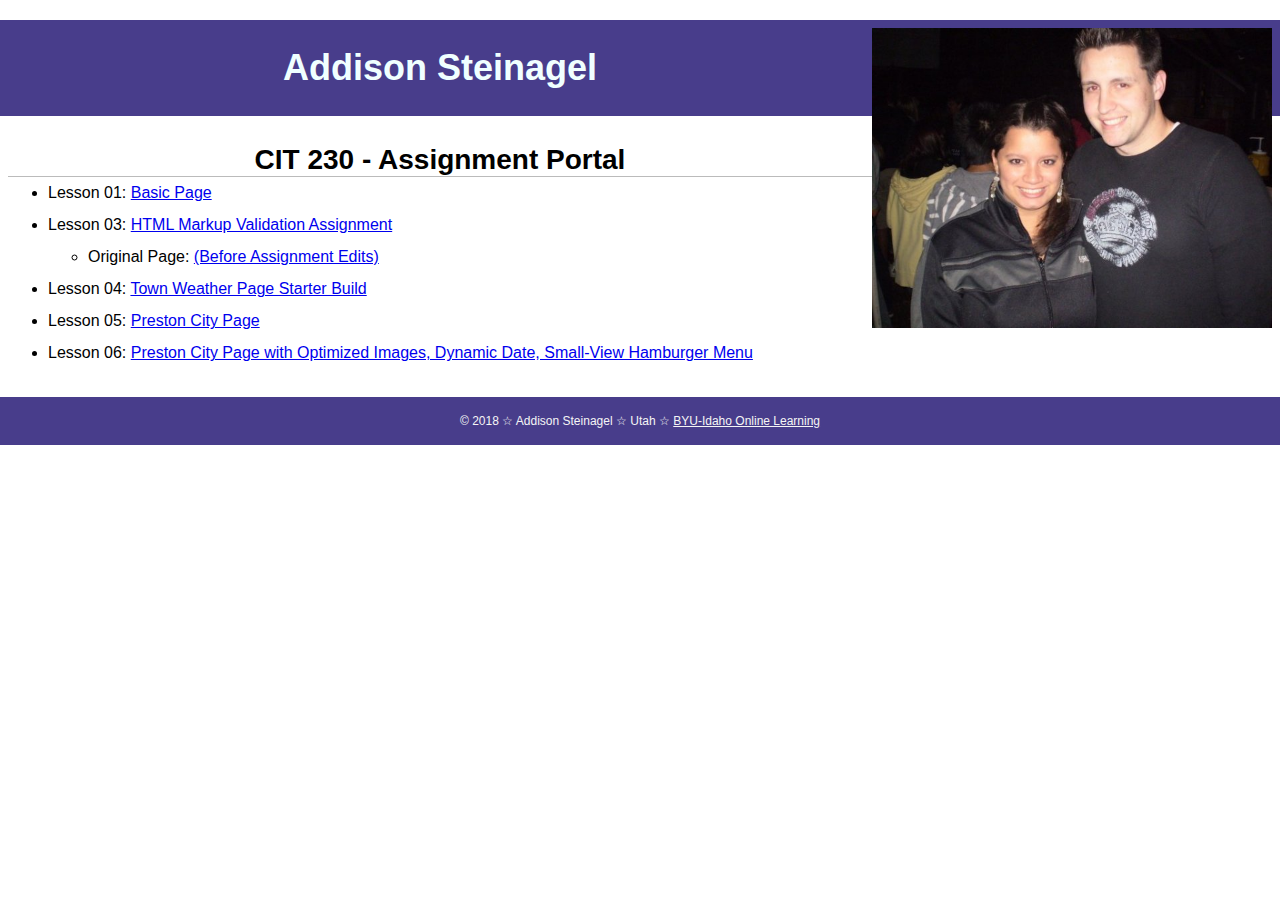
<file: index.html>
<!doctype html>
<html lang="en-US">
    <head>
        <meta charset="utf-8">
        <meta name="viewport" content="width=device-width, initial-scale=1">
        <title>CIT 230 Assignment Portal | Addison Steinagel | BYU-Idaho</title>
        <meta name="description" content="Assignment portal page for Addison Steinagel in CIT 230: Web Frontend Development at Brigham Young University-Idaho.">
        <link rel="stylesheet" href="css/normalize.css">
        <link rel="stylesheet" href="css/main.css">
    </head>
    
    <body>
        <header>
            <img src="images/face.png" width="" height="" alt="My Profile Picture">
            <h1>Addison Steinagel</h1>
        </header>
        
        <nav>
            <!-- Future Main Menu -->
        </nav>
        
        <main>
            <h2>CIT 230 - Assignment Portal</h2>
            <ul>
                <li>Lesson 01: <a href="https://steinagel-addison.github.io/basicpage.html">Basic Page</a></li>
                <li>Lesson 03: <a href="https://steinagel-addison.github.io/assignments/lesson-3/fixedhtml.html">HTML Markup Validation Assignment</a>
                    <ul>
                        <li>Original Page: <a href="https://steinagel-addison.github.io/assignments/lesson-3/fixedhtmloriginal.html">(Before Assignment Edits)</a></li>
                    </ul>
                </li>
                <li>Lesson 04: <a href="https://steinagel-addison.github.io/assignments/lesson-4/town-template.html">Town Weather Page Starter Build</a></li>
                <li>Lesson 05: <a href="https://steinagel-addison.github.io/assignments/lesson-5/preston-5.html">Preston City Page</a></li>
                <li>Lesson 06: <a href="https://steinagel-addison.github.io/assignments/lesson-6/preston-6.html">Preston City Page with Optimized Images, Dynamic Date, Small-View Hamburger Menu</a></li>
            </ul>
        </main>
        
        <footer>
            <p>&copy; 2018 &star; Addison Steinagel &star; Utah &star; <a href="http://www.byui.edu/online">BYU-Idaho Online Learning</a></p>
        </footer>
    </body>
</html>
</file>
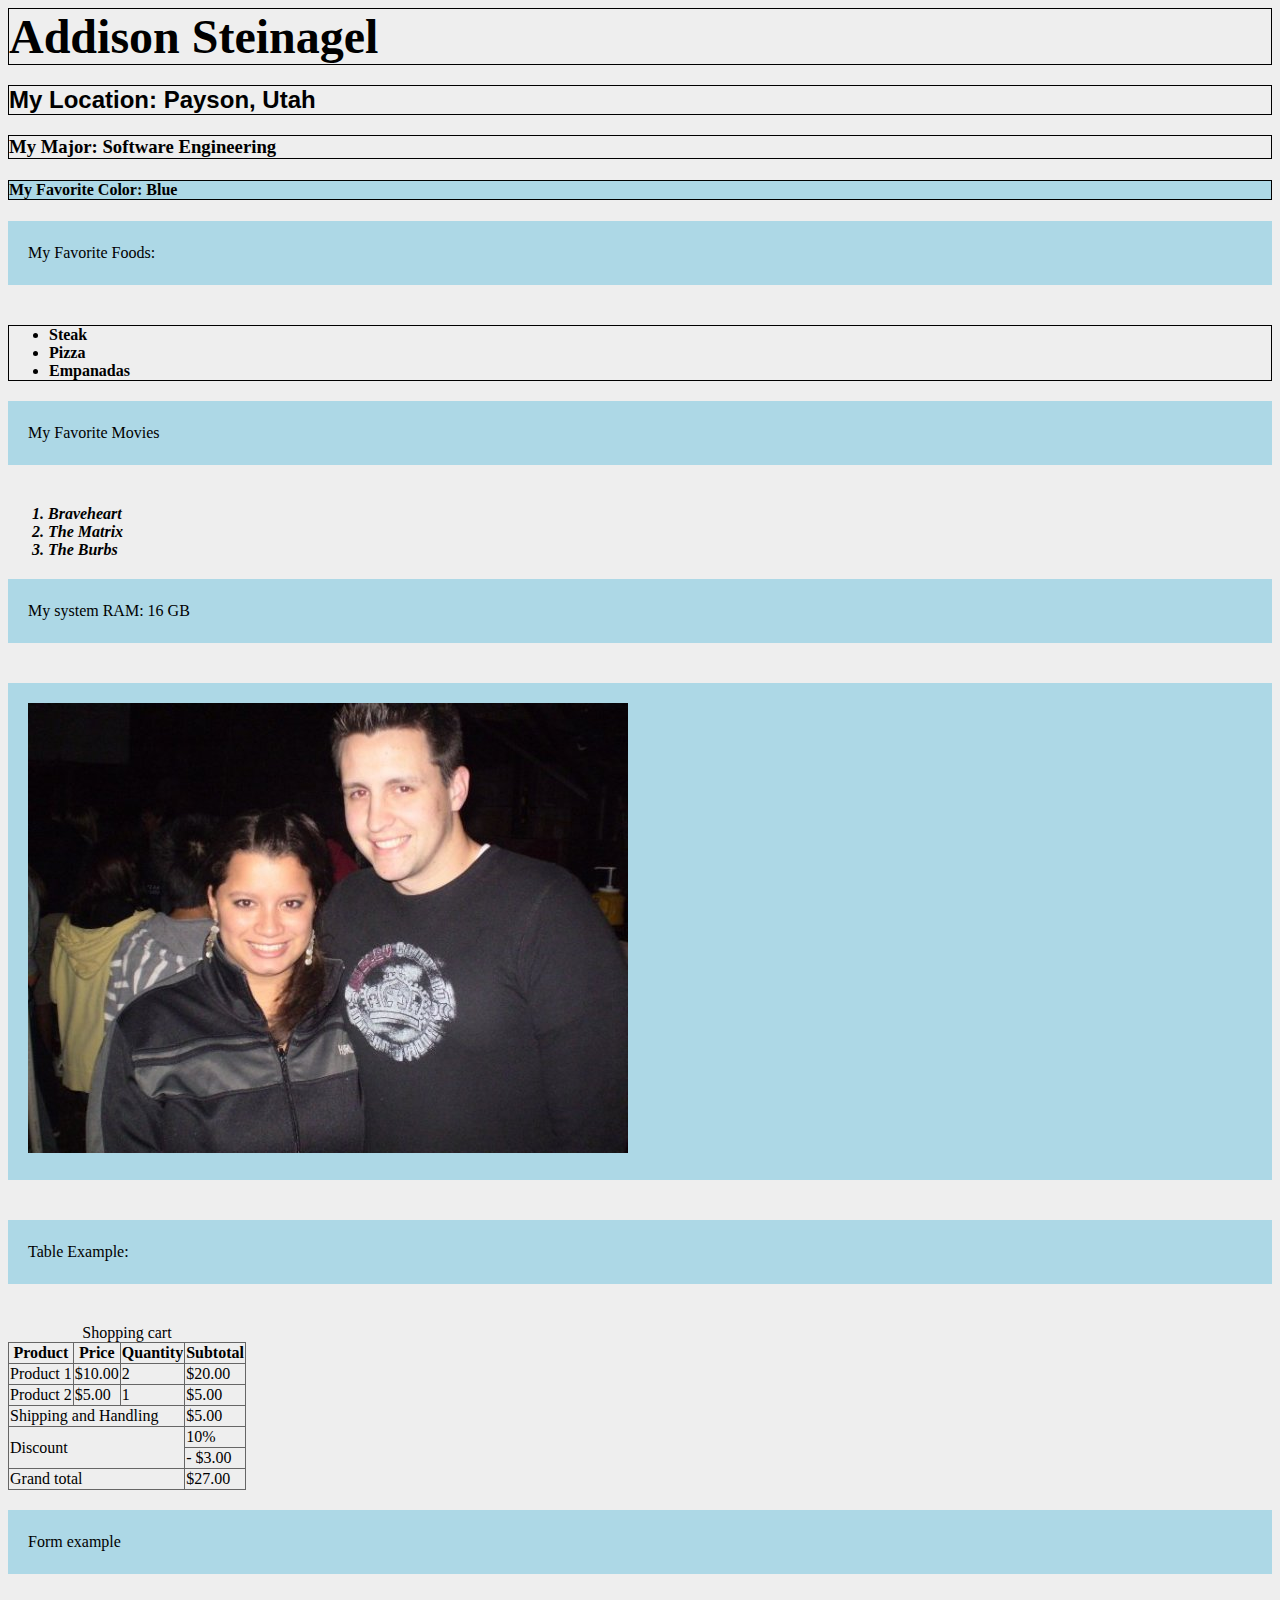
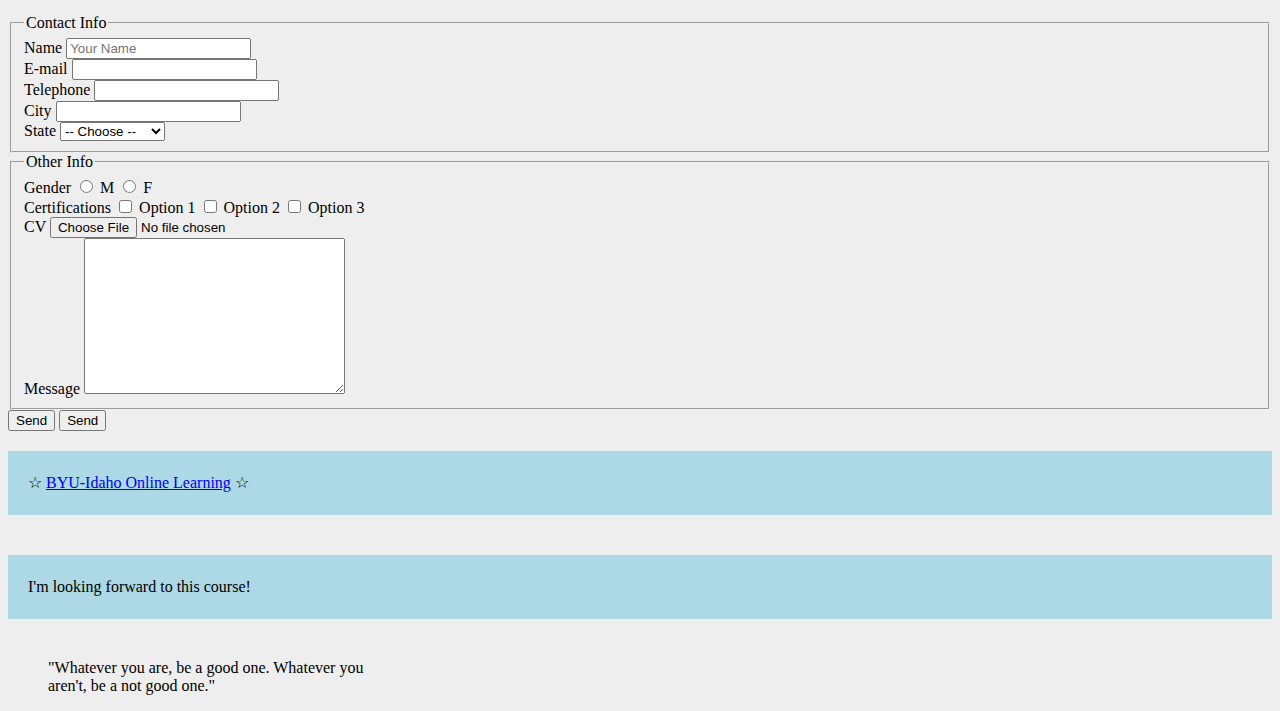
<file: basicpage.html>
<!doctype html>
<html>
    <head>
        <meta charset="utf-8">
        <title>Addison Steinagel - A Basic Web Page</title>
        <meta name="description" content="The basic page created by Addison for CIT 230's first assignment">
        <link href="css/styles.css" rel="stylesheet">
        <link rel="icon" href="images/vault_boy.png">
    </head>
    
    <body>
        <header>
            <h1>Addison Steinagel</h1>
        </header>
        
        <nav>
            <h2>My Location: Payson, Utah</h2>
            <h3>My Major: Software Engineering</h3>
            <h4>My Favorite Color: Blue</h4>
        </nav>
        
        <main>
            <article>
                <p>My Favorite Foods:</p>
                <ul>
                    <li>Steak</li>
                    <li>Pizza</li>
                    <li>Empanadas</li>
                </ul>
            </article>
            <article>
            <p>My Favorite Movies</p>
                <ol>
                    <li>Braveheart</li>
                    <li>The Matrix</li>
                    <li>The Burbs</li>
                </ol>
            </article>
            
            <p class="system ram">My system RAM: 16 GB</p>
            <p class="image"><img src="images/face.png" alt="Profile Picture"></p>
           
            <p>Table Example:</p>
            <table>
            <caption>Shopping cart</caption>
                <thead>
                    <tr>
                        <th scope="col">Product</th>
                        <th scope="col">Price</th>
                        <th scope="col">Quantity</th>
                        <th scope="col">Subtotal</th>
                    </tr>
                </thead>
                <tbody>
                    <tr>
                        <td>Product 1</td>
                        <td>$10.00</td>
                        <td>2</td>
                        <td>$20.00</td>
                    </tr>
                    <tr>
                        <td>Product 2</td>
                        <td>$5.00</td>
                        <td>1</td>
                        <td>$5.00</td>
                    </tr>
                    <tr>
                        <td colspan="3">
                            Shipping and Handling  
                        </td>
                        <td>
                            $5.00
                        </td>
                    </tr>
                    <tr>
                        <td rowspan="2" colspan="3">Discount</td>
                        <td>10%</td>
                    </tr>
                    <tr>
                        <td>- $3.00</td>
                    </tr>
                    <tr>
                        <td colspan="3">Grand total</td>
                        <td>$27.00</td>
                    </tr>
                </tbody>
            </table>
            
            <p>Form example</p>
            <form action="#" method="post">
                <fieldset>
                    <legend>Contact Info</legend>
                    <div>
                        <label for="name">Name</label>
                        <input type="text" name="name" placeholder="Your Name" id="name">
                    </div>
                    <div>
                        <label for="email">E-mail</label>
                        <input type="email" name="email" id="email" required>
                    </div>
                    <div>
                        <label for="tel">Telephone</label>
                        <input type="tel" name="tel" id="tel">
                    </div>
                    <div>
                        <label for="city">City</label>
                        <input type="text" name="city" id="city">
                    </div>
                    <div>
                        <label for="state">State</label>
                        <select name="state" id="state">
                            <option value="">-- Choose --</option>
                            <optgroup label="USA">
                                <option value="">Utah</option>
                                <option value="">California</option>
                                <option value="">Texas</option>
                            </optgroup>
                            <optgroup label="Narnia">
                                <option value="">Spare Oom</option>
                                <option value="">East</option>
                                <option value="">West</option>
                            </optgroup>
                        </select>
                    </div>
                </fieldset>
                <fieldset>
                    <legend>Other Info</legend>
                    <div>
                        <label>Gender</label>
                        <label>
                            <input type="radio" name="gender" value="m"> M
                        </label>
                        <label>
                            <input type="radio" name="gender" value="f"> F
                        </label>
                    </div>
                    <div>
                        <label>Certifications</label>
                        <label>
                            <input type="checkbox" name="certifications" value="1"> Option 1
                        </label>
                        <label>
                            <input type="checkbox" name="certifications" value="2"> Option 2
                        </label>
                        <label>
                            <input type="checkbox" name="certifications" value="3"> Option 3
                        </label>
                    </div>
                    <div>
                        <label for="file">CV</label>
                        <input type="file" name="file" id="file">
                    </div>
                    <div>
                        <label for="message">Message</label>
                        <textarea name="message" id="message" cols="30" rows="10"></textarea>
                    </div>
                </fieldset>
                <input type="submit" value="Send">
                <button type="submit">Send</button>
            </form>          
        </main>
        <footer>
            <p class="link">&star; <a href="https://www.byui.edu/online">BYU-Idaho Online Learning</a> &star;</p>
            <p>I'm looking forward to this course!</p>
        </footer>
        <aside>
            <blockquote>"Whatever you are, be a good one.  Whatever you aren't, be a not good one."</blockquote>
        </aside>
    </body>
</html>
</file>
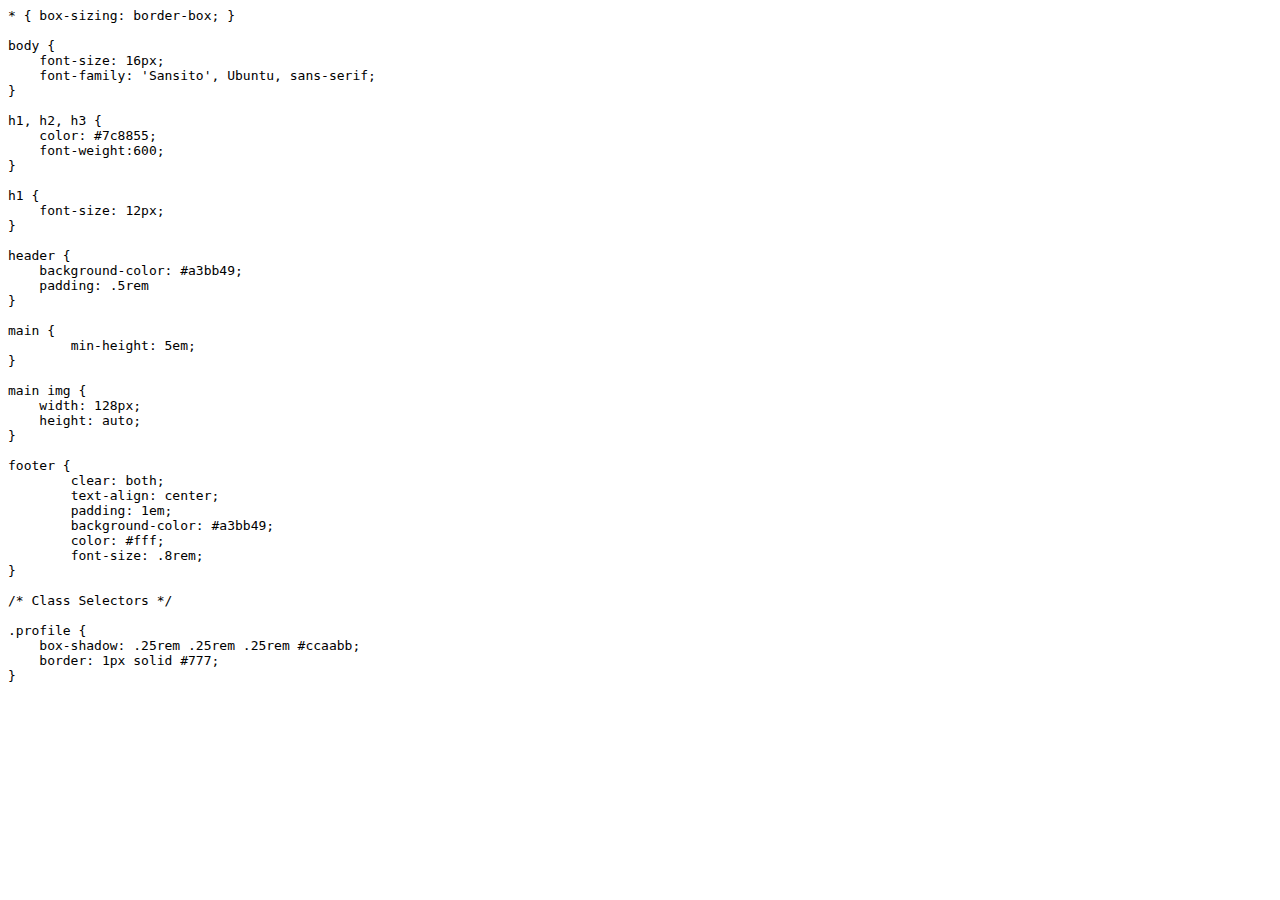
<file: assignments/lesson-4/validate-css.html>
<html>
    <head></head>
    <body>
        <pre style="word-wrap: break-word; white-space: pre-wrap;">
* { box-sizing: border-box; }

body { 
    font-size: 16px;
    font-family: 'Sansito', Ubuntu, sans-serif;
}

h1, h2, h3 {
    color: #7c8855;
    font-weight:600;
}

h1 {
    font-size: 12px;
}

header {
    background-color: #a3bb49; 
    padding: .5rem
}

main {
	min-height: 5em;
}

main img {
    width: 128px;
    height: auto;
}

footer {
	clear: both;
	text-align: center;
	padding: 1em;
	background-color: #a3bb49;
	color: #fff;
	font-size: .8rem;
}

/* Class Selectors */

.profile {
    box-shadow: .25rem .25rem .25rem #ccaabb;
    border: 1px solid #777;
}
        </pre>
    </body>
</html>
</file>
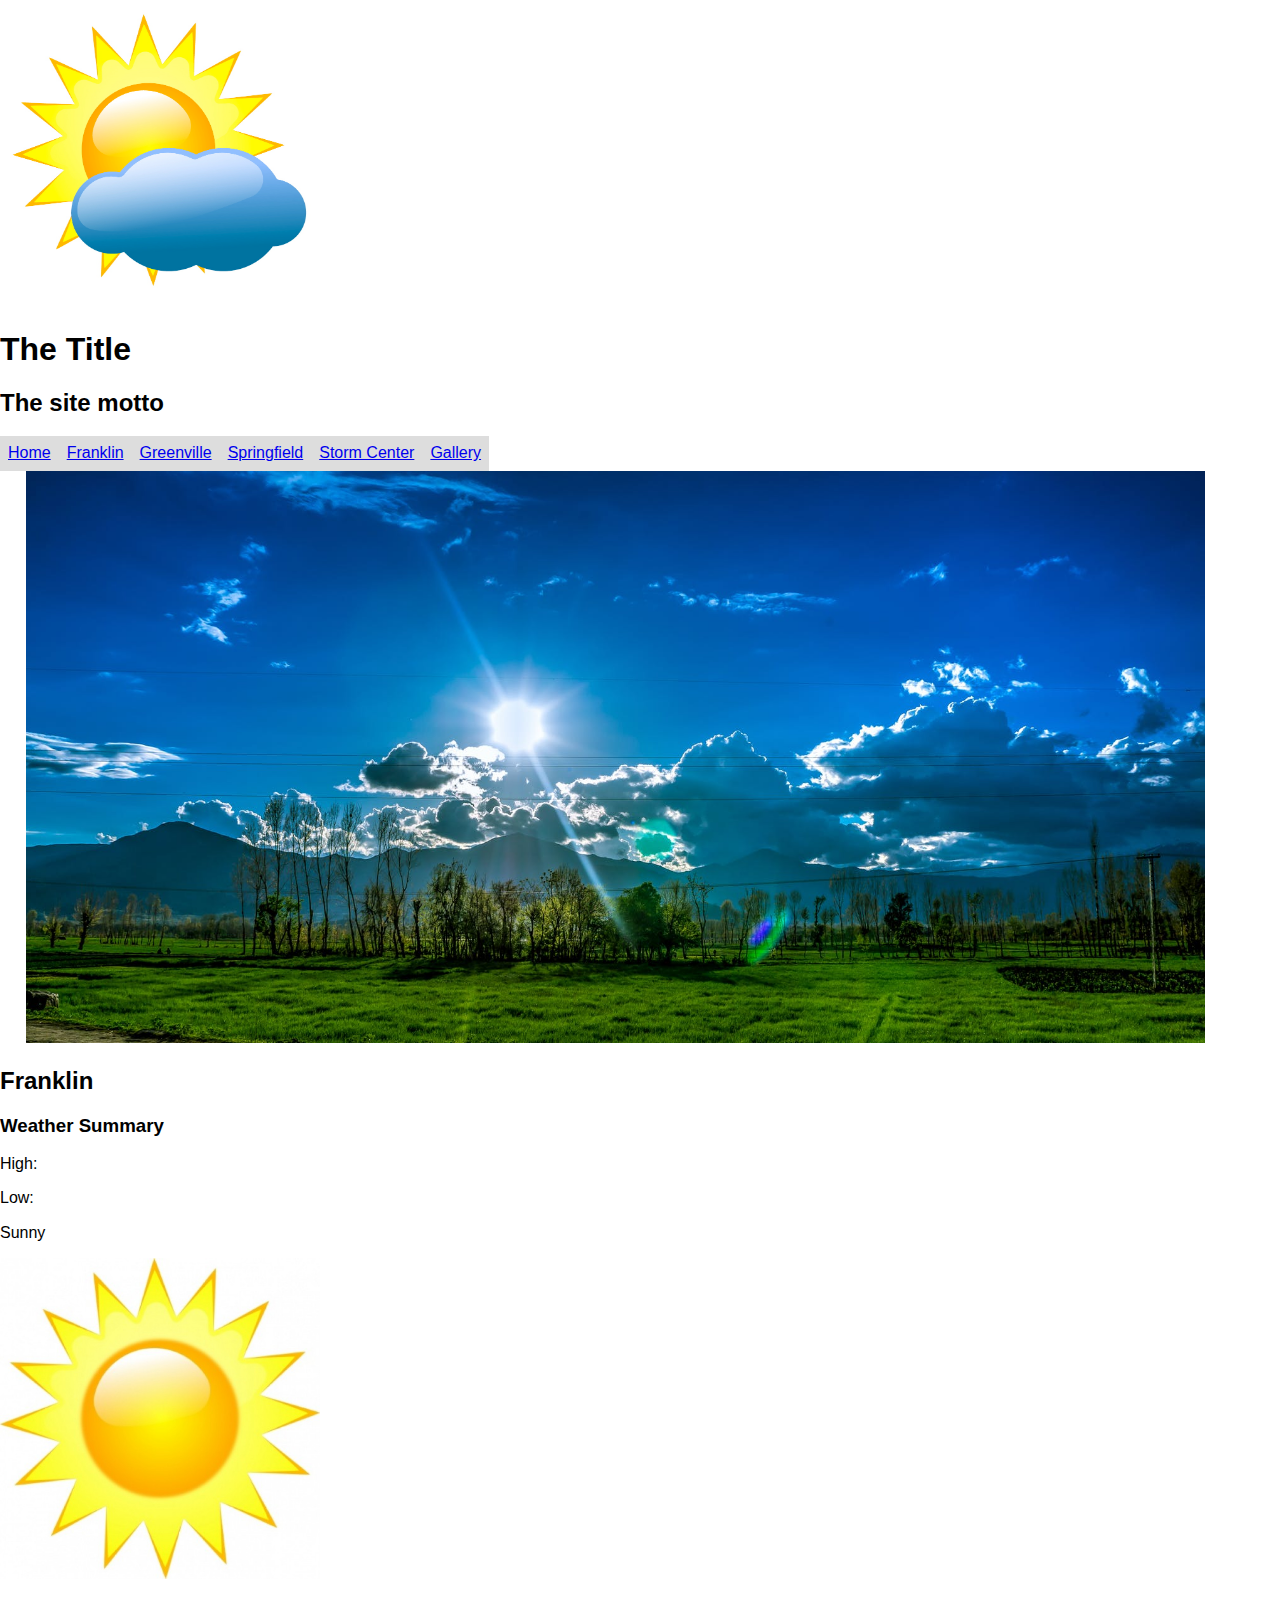
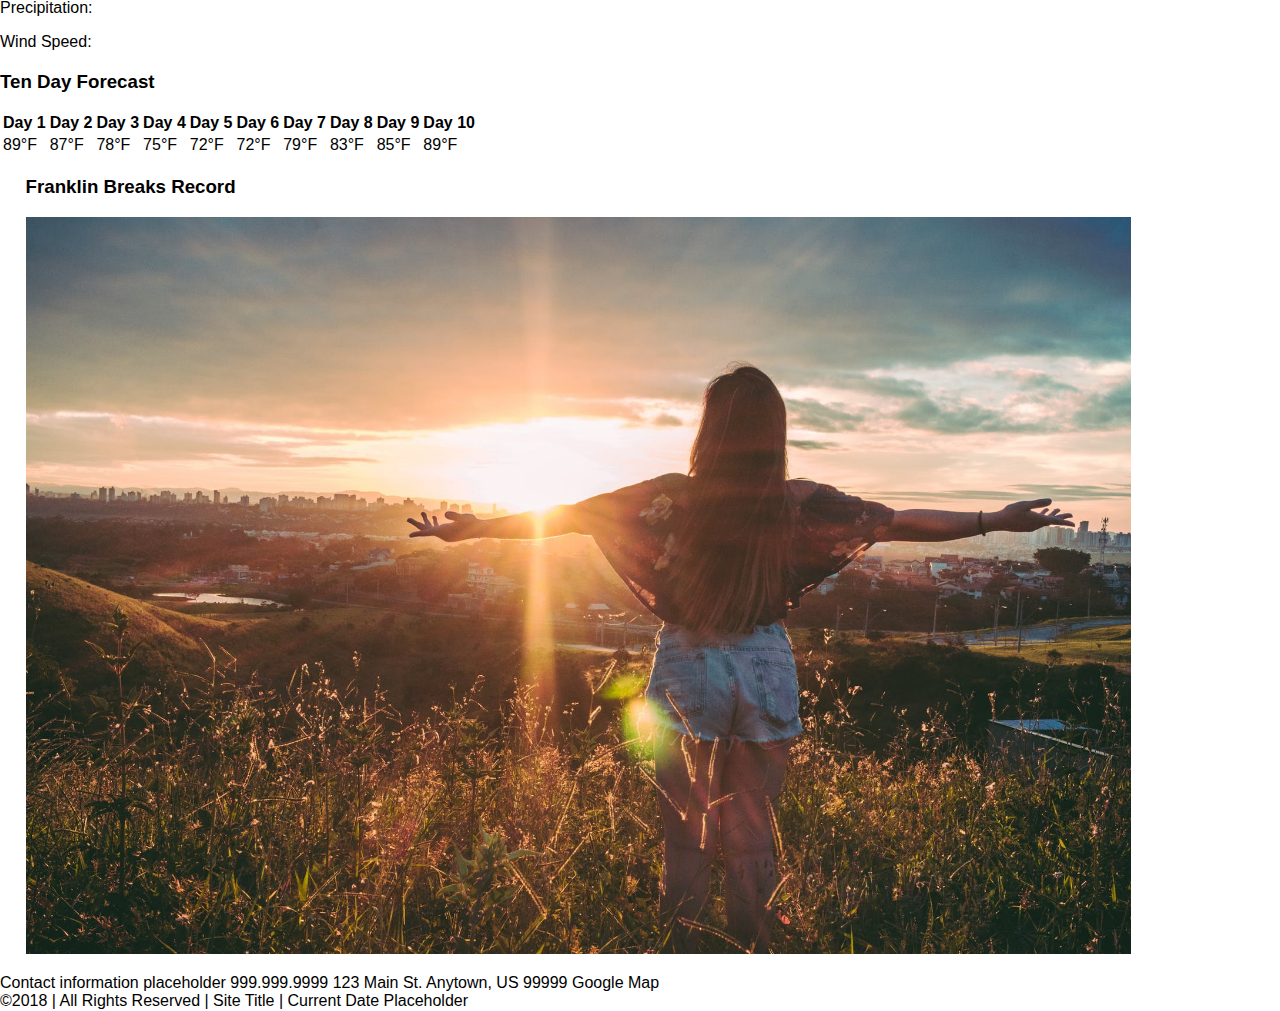
<file: assignments/lesson-5/franklin-5.html>
<!DOCTYPE html>
<html lang="en-us">
    <head> 
        <meta charset="utf-8">
        <meta name="viewport" content="width=device-width, initial-scale=1">
        <meta name="description" content="Franklin city weather page for Addison Steinagel in CIT 230: Web Frontend Development at Brigham Young University-Idaho.">
        <title>Franklin City Weather | Addison Steinagel | BYU-Idaho</title>
        <link rel="stylesheet" href="css/normalize.css">
        <link rel="stylesheet" href="css/main-5.css">
        <link rel="stylesheet" href="css/medium-5.css">
        <link rel="stylesheet" href="css/large-5.css">
    </head>

    <body>
        <header>
            <img src="images/logo.jpeg" alt="logo">
            <h1>The Title</h1>
            <h2>The site motto</h2>
        </header>

        <nav>
            <ul>
                <li><a href="https://steinagel-addison.github.io/index.html">Home</a></li>
                <li><a href="#">Franklin</a></li>
                <li><a href="#">Greenville</a></li>
                <li><a href="#">Springfield</a></li>
                <li><a href="#">Storm Center</a></li>
                <li><a href="#">Gallery</a></li>
            </ul>		
        </nav>

        <main>
            <figure>
                <img src="images/nice-weather.jpeg" alt="Nice Weather">
            </figure>
            
            <h2>Franklin</h2>
            
            <section class="weather-summary">
                <h3>Weather Summary</h3>    
                <div class="highlow">
                    <p>High:</p>  
                    <p>Low:</p>  
                </div>
                <div class="current">
                    <p>Sunny</p>
                    <picture>
                        <img src="images/sunny.jpeg" alt="Sunny">
                    </picture>
                </div>   
                <div class="conditions">
                    <p>Precipitation:</p>  
                    <p>Wind Speed:</p>  
                </div>           
            </section>

            <section class="forecast">
                <h3>Ten Day Forecast</h3>
                <table>
                    <thead>
                        <tr>
                            <th>Day 1</th>
                            <th>Day 2</th>
                            <th>Day 3</th>
                            <th>Day 4</th>
                            <th>Day 5</th>
                            <th>Day 6</th>
                            <th>Day 7</th>
                            <th>Day 8</th>
                            <th>Day 9</th>
                            <th>Day 10</th>
                        </tr>
                    </thead>                        
                    <tbody>  
                        <tr>
                            <td>89&deg;F</td>
                            <td>87&deg;F</td>
                            <td>78&deg;F</td>
                            <td>75&deg;F</td>
                            <td>72&deg;F</td>
                            <td>72&deg;F</td>
                            <td>79&deg;F</td>
                            <td>83&deg;F</td>
                            <td>85&deg;F</td>
                            <td>89&deg;F</td>
                        </tr>
                    </tbody>
                </table>
            </section>

            <article>
                <h3>Franklin Breaks Record</h3>	
                <img src="images/record-break.jpeg" alt="Record Breaking">
                <p class="town-article">
                </p>
            </article>		  
        </main>

        <footer>
            <section class="contact">
                Contact information placeholder
                999.999.9999
                123 Main St. Anytown, US 99999
                Google Map
            </section>
            <section class="footer-bar">&copy;2018 | All Rights Reserved | Site Title | <span id="currentdate">Current Date Placeholder</span>
            </section>
        </footer>
    </body>
</html>
</file>
<file: css/main.css>
/* CIT 230 - Assignment Portal CSS Template */
/* You may use #HEX or color names */

/* * is a wildcard referring to all elements. */
* { margin: 0; box-sizing: border-box; } 

body { 
    font-size: 16px; 
    line-height: 32px;
    font-family: Ubuntu, sans-serif;
    color: black;
}

h1 {
    font-size: 36px;
    color: azure;
}

h2 {
    font-size: 28px;
    text-align: center;
    border-bottom: 1px solid #bbb;
}

header, main, footer {
    margin: 1.25rem auto;
    padding: .5rem;
    max-width: 1920px;
}

header, footer, footer a {
    text-align: center;
    background-color: darkslateblue;
    color: whitesmoke;
}

header img {
    width: 400px;
    height: auto;
    float: right;
}

footer {
    font-size: 12px;
}
</file>
<file: css/styles.css>
/* CSS rules lesson 2.1, CSS Rules */

body { background: #EEE; }

h1 { font-size: 3em; }
h2 { font-family: helvetica, arial, sans-serif; }
h3 { color: black; }
h4 { background-color: lightblue; }
p  { line-height: 1.5em; }
ul { border: 1px solid black; }
ol { font-style: italic; }
li { font-weight: bold; }
blockquote { width: 20em; }

/* CSS rules lesson 2.2, Multiple Selectors */

h1, h2, h3, h4, h5, h6 { border: 1px solid black; }

/* CSS rules lesson 2.3, Multiple Declarations */

h1 
{
    color: black;
    margin: 0;
}

p 
{
    background: lightblue;
    padding: 20px;
    margin-top: 20px;
    margin-bottom: 40px;
}

table, th, td {
    border: 1px solid #666;
    border-collapse: collapse;
}
/* CSS rules lesson 2.4, CSS Comments */

/* CSS comment */
/*
CSS comment
across multiple lines
*/
</file>
<file: assignments/lesson-5/css/main-5.css>
* { box-sizing: border-box; }

body {
  font-size: 16px;
  font-family: sans-serif;  
}

header, nav, main, footer { 
  max-width: 1280px;
}

header {}
header h1 {}
header img { max-width: 25%; }
header .subheading {}

nav {}
nav button {}
nav ul {}
nav ul li {}
nav ul li a {}
nav ul li.active a {}
nav ul li a:hover {}

main {}
main h2 {}
main figure { margin: 0 0 .2rem 2%; width:96%; }
main figure img { max-width:96%; }

main article { margin: 0 0 .2rem 2%; width: 96%; }
main article img {
    max-width: 90%;
}

.current img { 
    max-width: 25%;
}

section.forecast { display: none; }

footer {}
</file>
<file: assignments/lesson-5/css/medium-5.css>
@media only screen and (min-width: 37.5em) {

    nav ul {
    list-style-type: none;
    margin: 0;
    padding: 0;
    overflow: hidden;
    }
    
    nav ul li { float: left; }
    
    nav ul li a { 
        display: block;
        padding: 8px;
        background-color: #dddddd;
    }
    
    nav button { display:none; }  
    
    section.forecast { display: contents; }  

  }
</file>
<file: assignments/lesson-5/css/large-5.css>
@media only screen and (min-width: 64em) {
    
    nav ul {
    list-style-type: none;
    margin: 0;
    padding: 0;
    overflow: hidden;
    }
    
    nav ul li { float: left; }
    
    nav ul li a { 
        display: block;
        padding: 8px;
        background-color: #dddddd;
    }
    
    nav button { display:none; }  
    
    section.forecast { display: contents; }
  
  }
</file>
